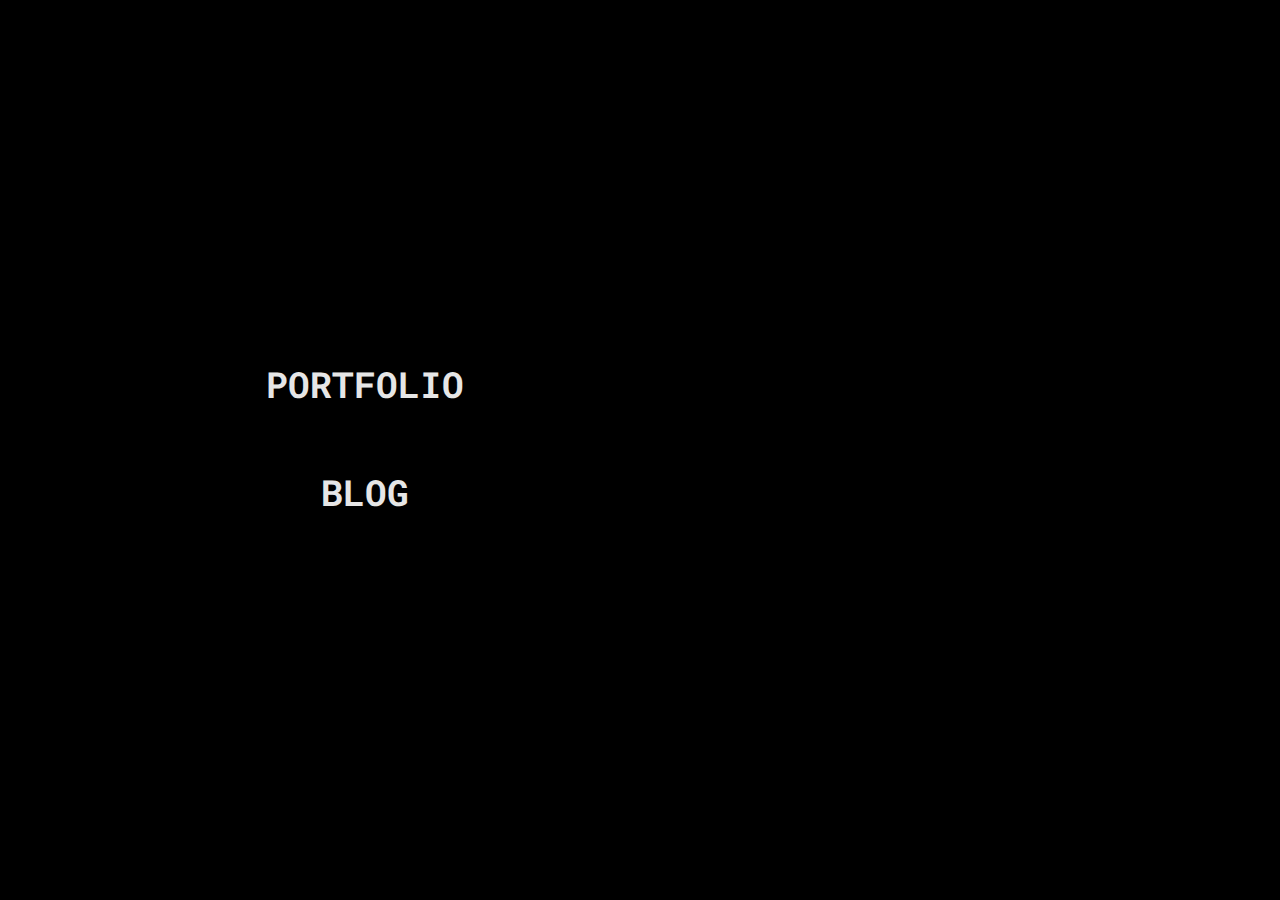
<file: index.html>
<!DOCTYPE html>
<head>
  <link href="style.css" rel="stylesheet" type="text/css" media="all" />
  <link
    rel="stylesheet"
    href="https://fonts.googleapis.com/css?family=Roboto%20Mono"
  />
</head>
<body>
  <div class="all">
    <a href="">
      <div class="h1Div">
        <h1>
          PORTFOLIO
        </h1>
      </div>
    </a>
    <a href="">
      <div class="h1Div">
        <h1>
          BLOG
        </h1>
      </div>
    </a>
  </div>
</body>
</file>
<file: style.css>
body {
  background-color: black;
  margin: 5% 5%;
  color: black;
}

/* h1 {
  font-family: "Roboto Mono";
  font-weight: 400;
  font-size: 4vh;
  color: #e6e6e6;
  padding: 10% 10%;
} */

a {
  text-decoration: none;
}

.h1Div {
  width: 40vw;
  height: 1vh;
  margin: 1vh 0;
  display: flex;
  align-items: center;
  justify-content: center;
  background-color: black;
  outline-color: black;
  outline-width: 0.5vh;
  outline-offset: -0.5vh;
  outline-style: solid;
  transition: 0.3s ease;

  font-family: "Roboto Mono";
  font-weight: 200;
  font-size: 2vh;
  color: #e6e6e6;
  padding: 5vh;
}

@media (orientation: portrait) {
  .h1Div {
    width: unset;
    outline-color: rgb(20, 20, 20);
  }
}

.h1Div:hover {
  outline-color: #e6e6e6;
  /* font-size: 2.2vh; */
  letter-spacing: 0.05em;
}

.all {
  position: relative;
  top: 30vh;
}
</file>
